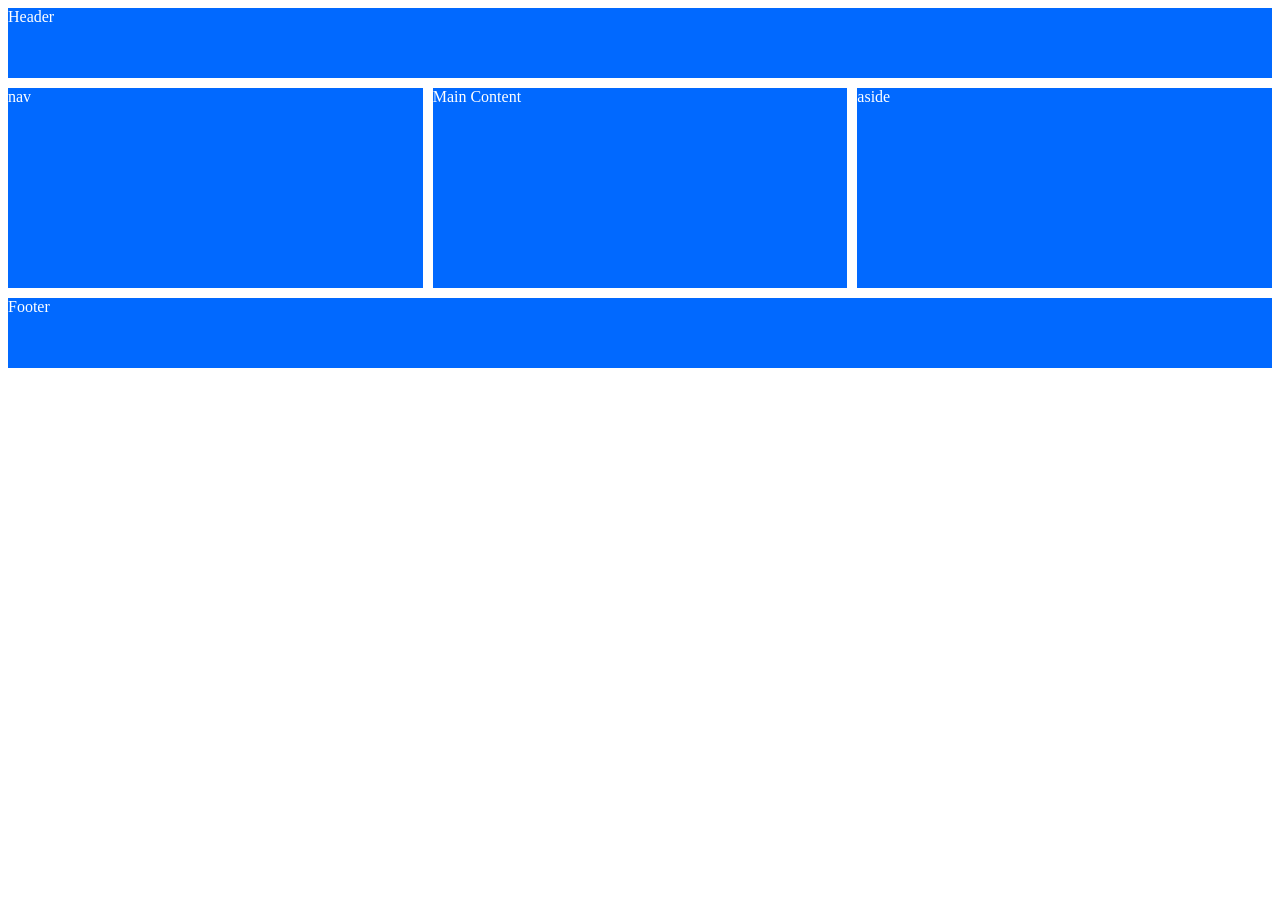
<file: grid/grid.html>
<!DOCTYPE html>
<html lang="en">
<head>
    <meta charset="UTF-8">
    <meta http-equiv="X-UA-Compatible" content="IE=edge">
    <meta name="viewport" content="width=device-width, initial-scale=1.0">
    <title>grid</title>
    <style>
        .grid-container{
            display: grid; 
            grid-template-columns: repeat(3,1fr);
            grid-template-rows: 70px 200px 70px; /* 행에 대한 크기를 정할 수 있음 */
            grid-gap: 10px;
        }
        .grid-item{color: #fff; background: #0169ff;}
        .header{grid-column: 1 / -1;}
        .footer{grid-column: 1 / -1;}
    </style>
</head>
<body>
    <div class="grid-container">
        <div class="grid-item header">Header</div>
        <div class="grid-item nav">nav</div>
        <div class="grid-item main">Main Content</div>
        <div class="grid-item aside">aside</div>
        <div class="grid-item footer">Footer</div>
    </div>
</body>
</html>
</file>
